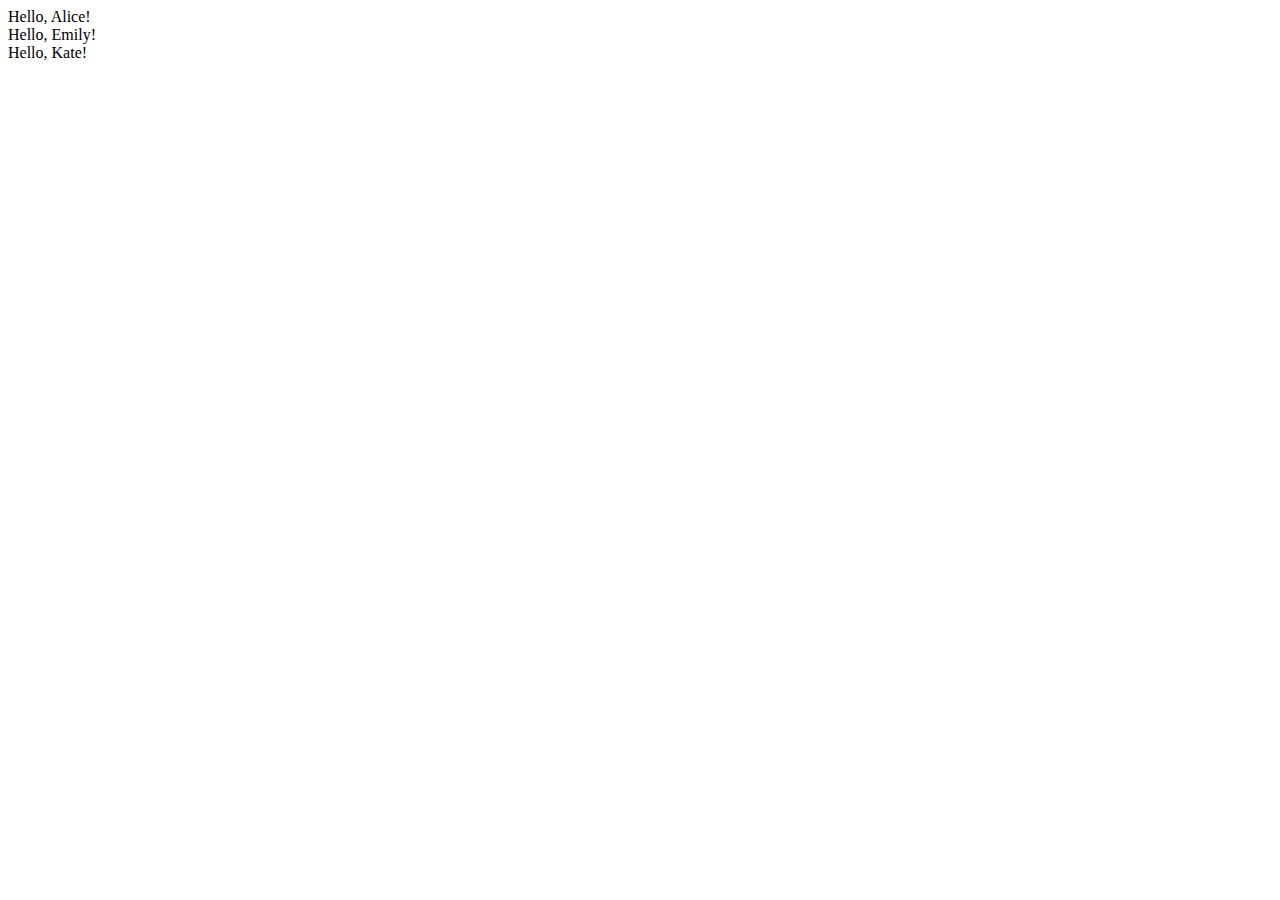
<file: demo02/index.html>
<!DOCTYPE html>
<html>
  <head>
    <meta charset="UTF-8" />
    <script src="../build/react.development.js"></script>
    <script src="../build/react-dom.development.js"></script>
    <script src="../build/babel.min.js"></script>
  </head>
  <body>
    <div id="example"></div>
    <script type="text/babel">
      var names = ['Alice', 'Emily', 'Kate'];

      ReactDOM.render(
        <div>
        {
          names.map(function (name, index) {
            return <div key={index}>Hello, {name}!</div>
          })
        }
        </div>,
        document.getElementById('example')
      );
    </script>
  </body>
</html>
</file>
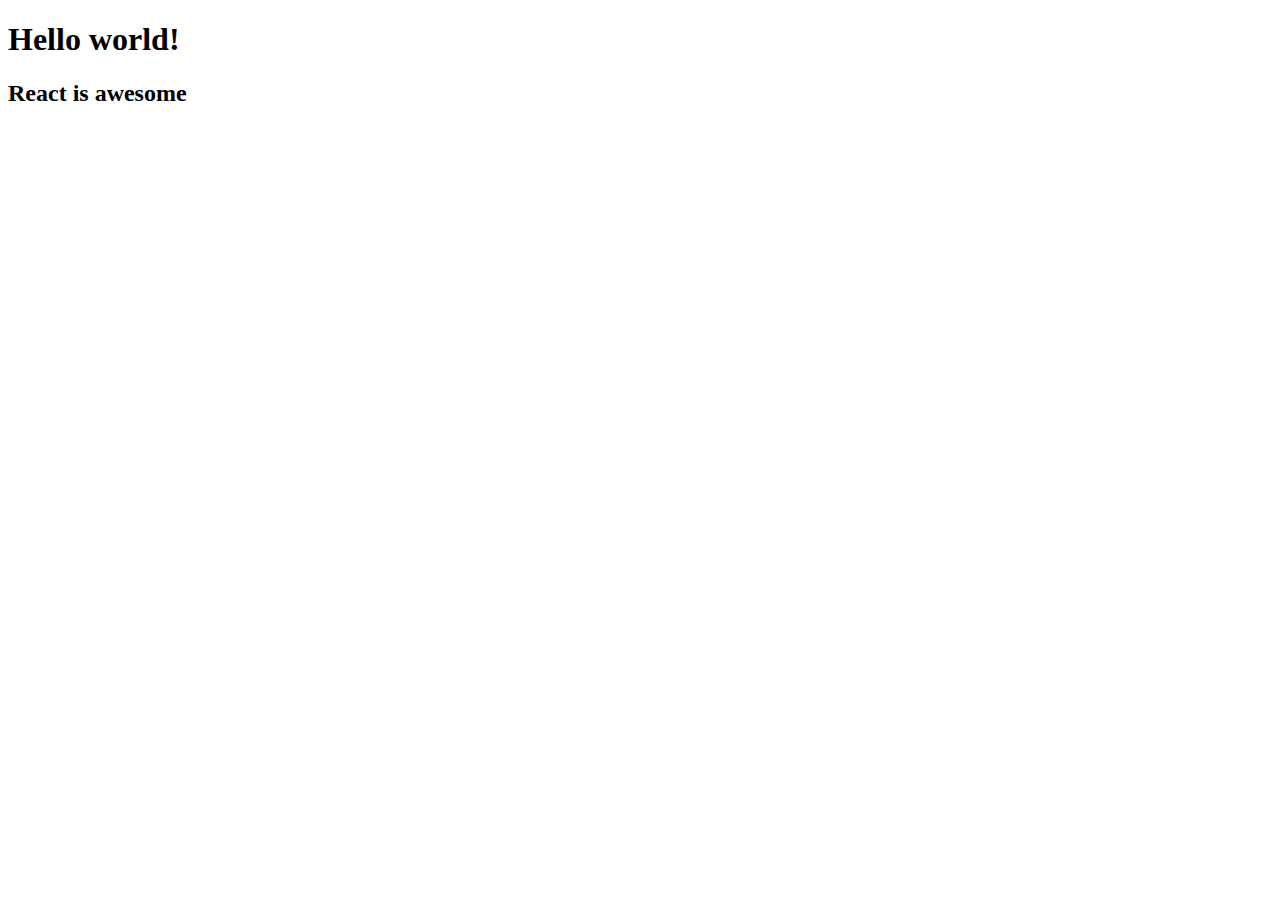
<file: demo03/index.html>
<!DOCTYPE html>
<html>
  <head>
    <meta charset="UTF-8" />
    <script src="../build/react.development.js"></script>
    <script src="../build/react-dom.development.js"></script>
    <script src="../build/babel.min.js"></script>
  </head>
  <body>
    <div id="example"></div>
    <script type="text/babel">
      var arr = [
        <h1 key="1">Hello world!</h1>,
        <h2 key="2">React is awesome</h2>,
      ];
      ReactDOM.render(
        <div>{arr}</div>,
        document.getElementById('example')
      );
    </script>
  </body>
</html>
</file>
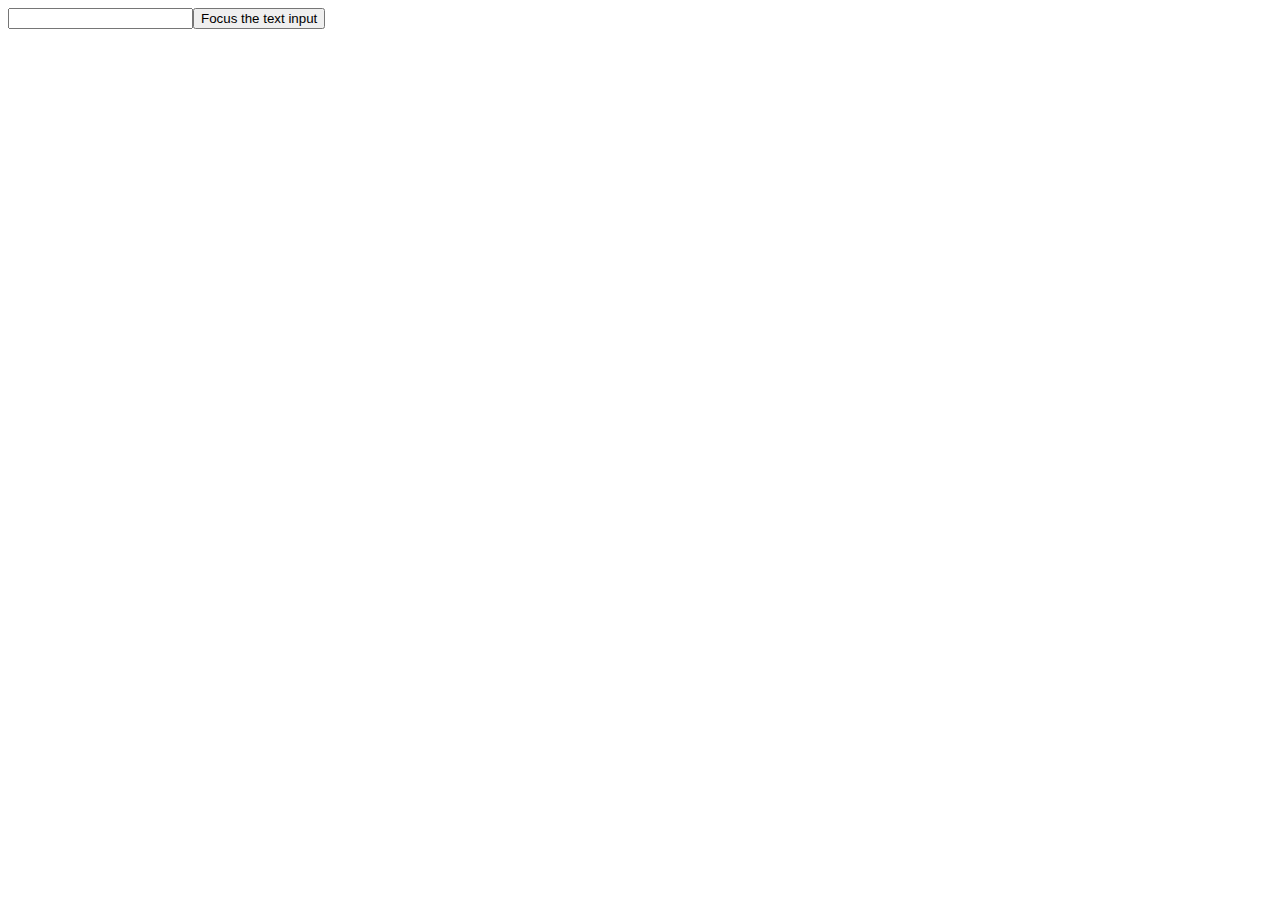
<file: demo07/index.html>
<!DOCTYPE html>
<html>
  <head>
    <meta charset="UTF-8" />
    <script src="../build/react.development.js"></script>
    <script src="../build/react-dom.development.js"></script>
    <script src="../build/babel.min.js"></script>
  </head>
  <body>
    <div id="example"></div>
    <!-- https://reactjs.org/docs/refs-and-the-dom.html#callback-refs -->
    <script type="text/babel">
      class MyComponent extends React.Component {
        constructor(props) {
          super(props);
          this.myTextInput = React.createRef();
          this.handleClick = this.handleClick.bind(this)
        }
        handleClick() {
          this.myTextInput.current.focus();
        }
        render() {
          return (
            <div>
              <input type="text" ref={this.myTextInput} />
              <input type="button" value="Focus the text input" onClick={this.handleClick} />
            </div>
          );
        }
      }

      ReactDOM.render(
        <MyComponent />,
        document.getElementById('example')
      );
    </script>
  </body>
</html>
</file>
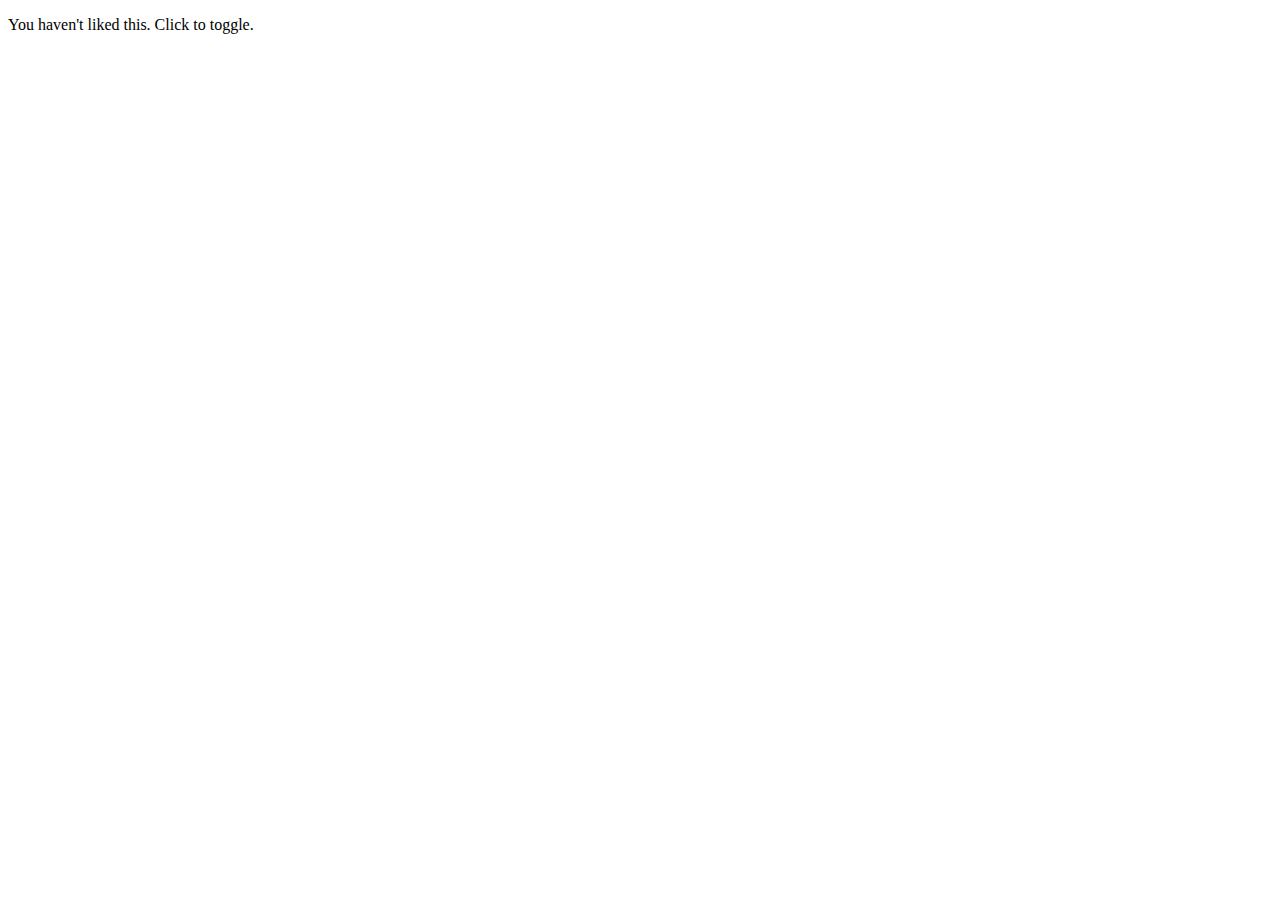
<file: demo08/index.html>
<!DOCTYPE html>
<html>
  <head>
    <meta charset="UTF-8" />
    <script src="../build/react.development.js"></script>
    <script src="../build/react-dom.development.js"></script>
    <script src="../build/babel.min.js"></script>
  </head>
  <body>
    <div id="example"></div>
    <script type="text/babel">
      class LikeButton extends React.Component {
        constructor(props) {
          super(props)
          this.state = {
            liked: false
          }
          this.handleClick = this.handleClick.bind(this)
        }
        handleClick(event) {
          this.setState({ liked: !this.state.liked });
        }
        render() {
          var text = this.state.liked ? 'like' : 'haven\'t liked';
          return (
            <p onClick={this.handleClick}>
              You {text} this. Click to toggle.
            </p>
          );
        }
      }

      ReactDOM.render(
        <LikeButton />,
        document.getElementById('example')
      );
    </script>
  </body>
</html>
</file>
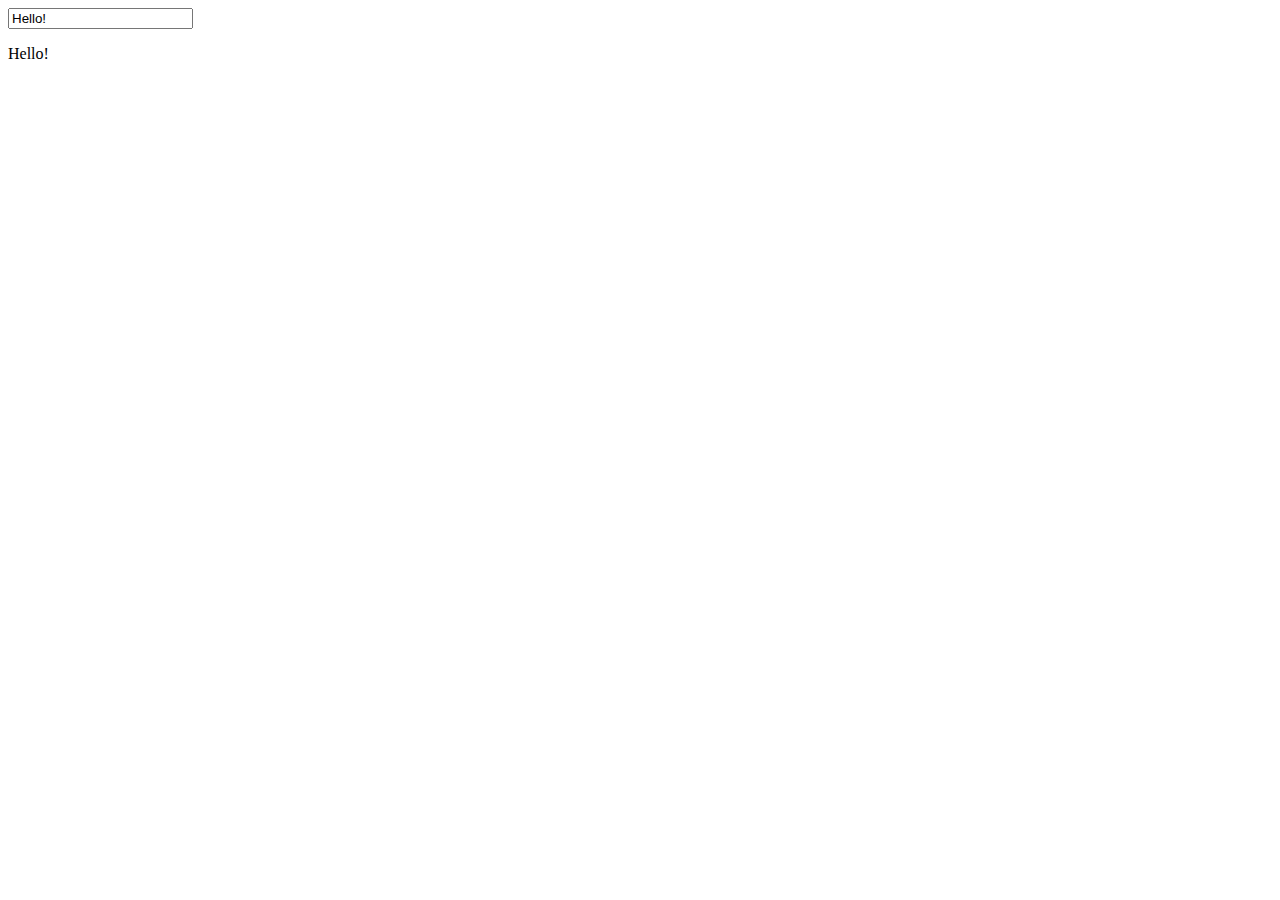
<file: demo09/index.html>
<!DOCTYPE html>
<html>
  <head>
    <meta charset="UTF-8" />
    <script src="../build/react.development.js"></script>
    <script src="../build/react-dom.development.js"></script>
    <script src="../build/babel.min.js"></script>
  </head>
  <body>
    <div id="example"></div>
    <script type="text/babel">
      class Input extends React.Component {
        constructor(props) {
          super(props)
          this.state = {
            value: 'Hello!'
          }
          this.handleChange = this.handleChange.bind(this)
        }
        handleChange(event) {
          this.setState({ value: event.target.value });
        }
        render() {
          var value = this.state.value;
          return (
            <div>
              <input type="text" value={value} onChange={this.handleChange} />
              <p>{value}</p>
            </div>
          );
        }
      }
        
      ReactDOM.render(<Input/>, document.getElementById('example'));
    </script>
  </body>
</html>
</file>
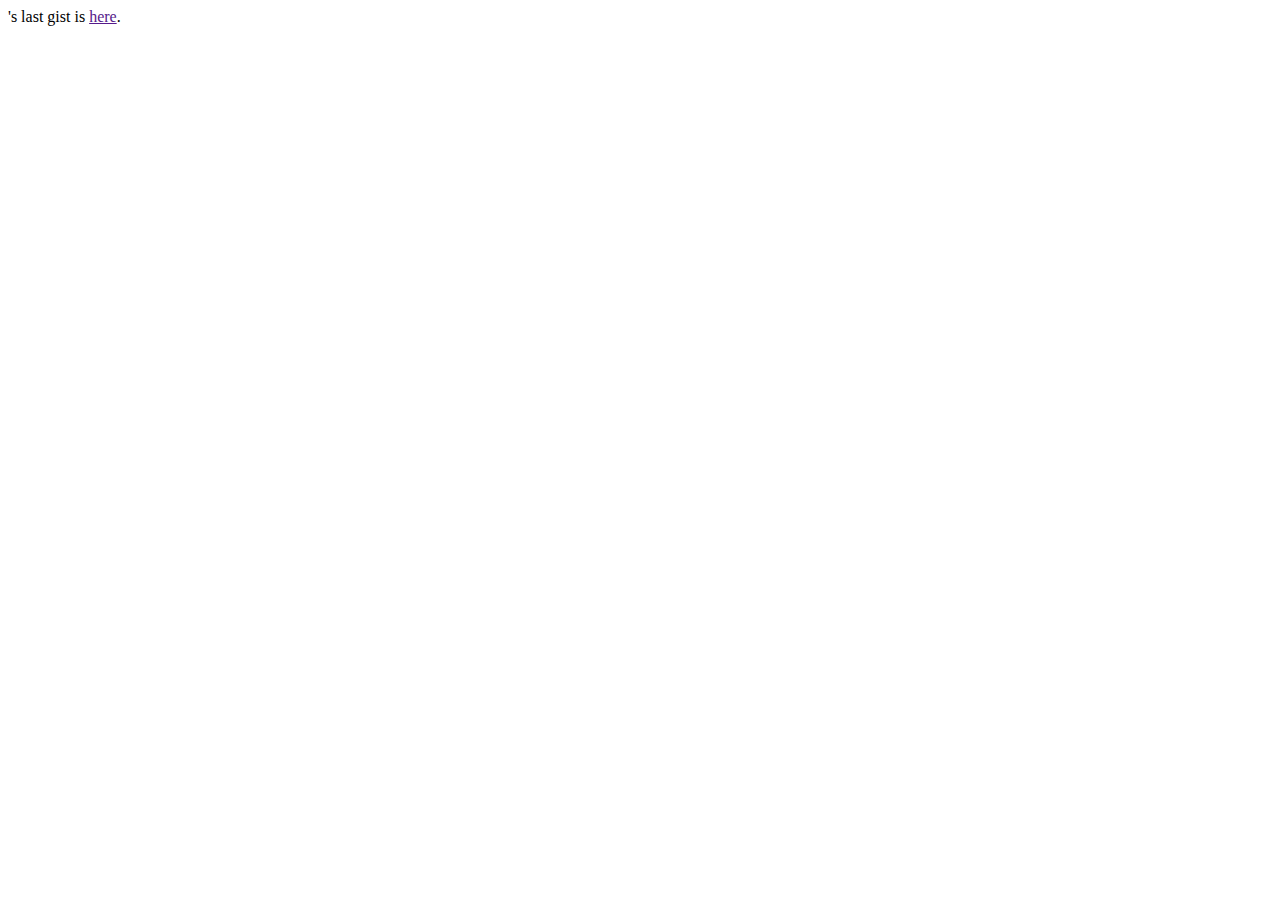
<file: demo11/index.html>
<!DOCTYPE html>
<html>
  <head>
    <meta charset="UTF-8" />
    <script src="../build/react.development.js"></script>
    <script src="../build/react-dom.development.js"></script>
    <script src="../build/babel.min.js"></script>
    <script src="../build/jquery.min.js"></script>
  </head>
  <body>
    <div id="example"></div>
    <script type="text/babel">
      class UserGist extends React.Component {
        constructor(props) {
          super(props)
          this.state = {
            username: '',
            lastGistUrl: ''
          }
        }

        componentDidMount() {
          $.get(this.props.source, function(result) {
            var lastGist = result[0];
            this.setState({
              username: lastGist.owner.login,
              lastGistUrl: lastGist.html_url
            });
          }.bind(this));
        }

        render() {
          return (
            <div>
              {this.state.username}'s last gist is <a href={this.state.lastGistUrl}>here</a>.
            </div>
          );
        }
      }

      ReactDOM.render(
        <UserGist source="https://api.github.com/users/octocat/gists" />,
        document.getElementById('example')
      );
    </script>
  </body>
</html>
</file>
